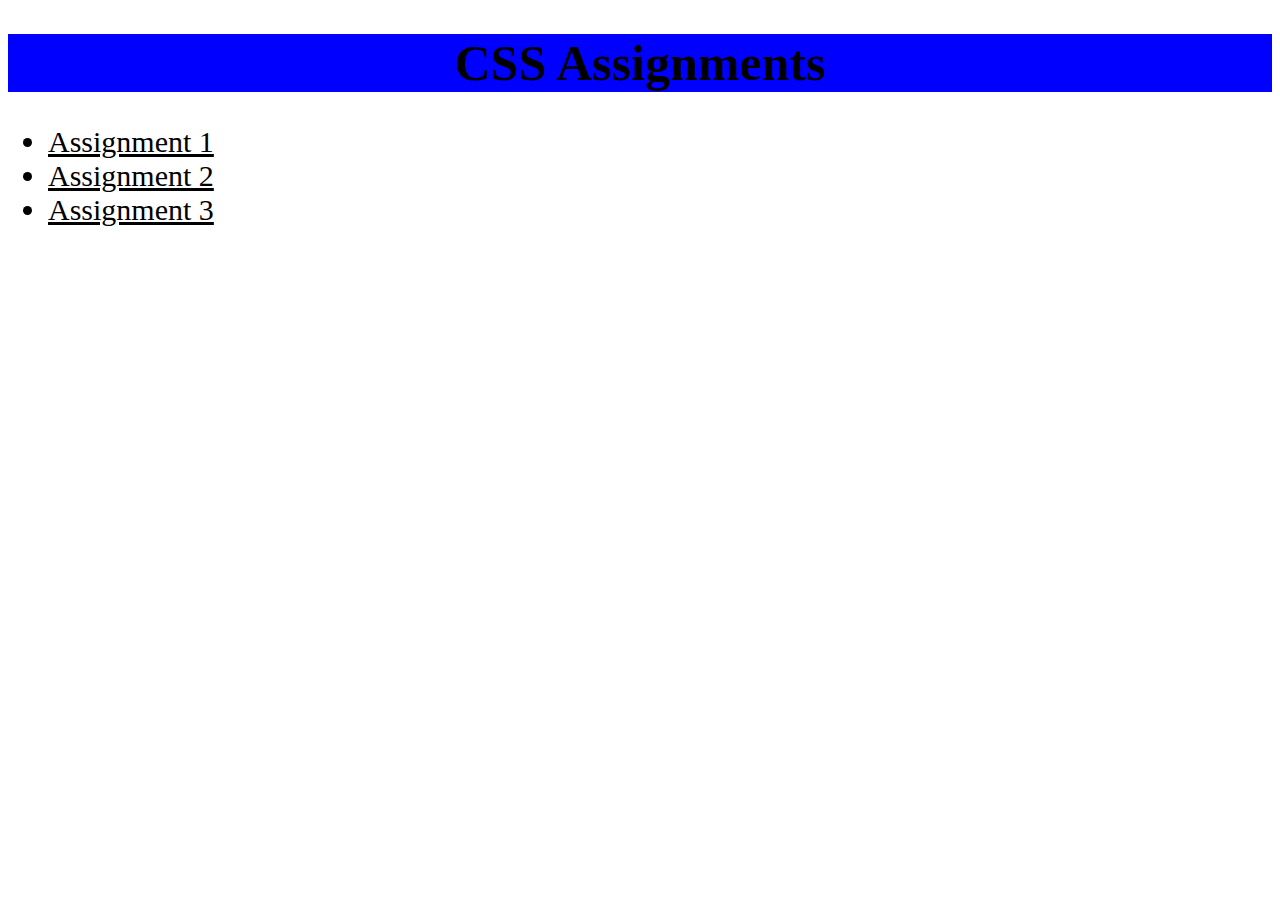
<file: index.html>
<!DOCTYPE html>
<html lang="en">
<head>
    <meta charset="UTF-8">
    <meta name="viewport" content="width=device-width, initial-scale=1.0">
    <title>CSS-Assignment</title>
    <link rel="stylesheet" href="style.css">
</head>
<body>
    <h1 class="main">CSS Assignments</h1>
    <ul>
        <li><a href="Assignment 1/Assignment1.html" target="_blank">Assignment 1</a></li>
        <li><a href="Assignment 2/Assignment2.html" target="_blank">Assignment 2</a></li>
        <li><a href="Assignment 3/Assignment3.html" target="_blank">Assignment 3</a></li>
    </ul>
</body>
</html>
</file>
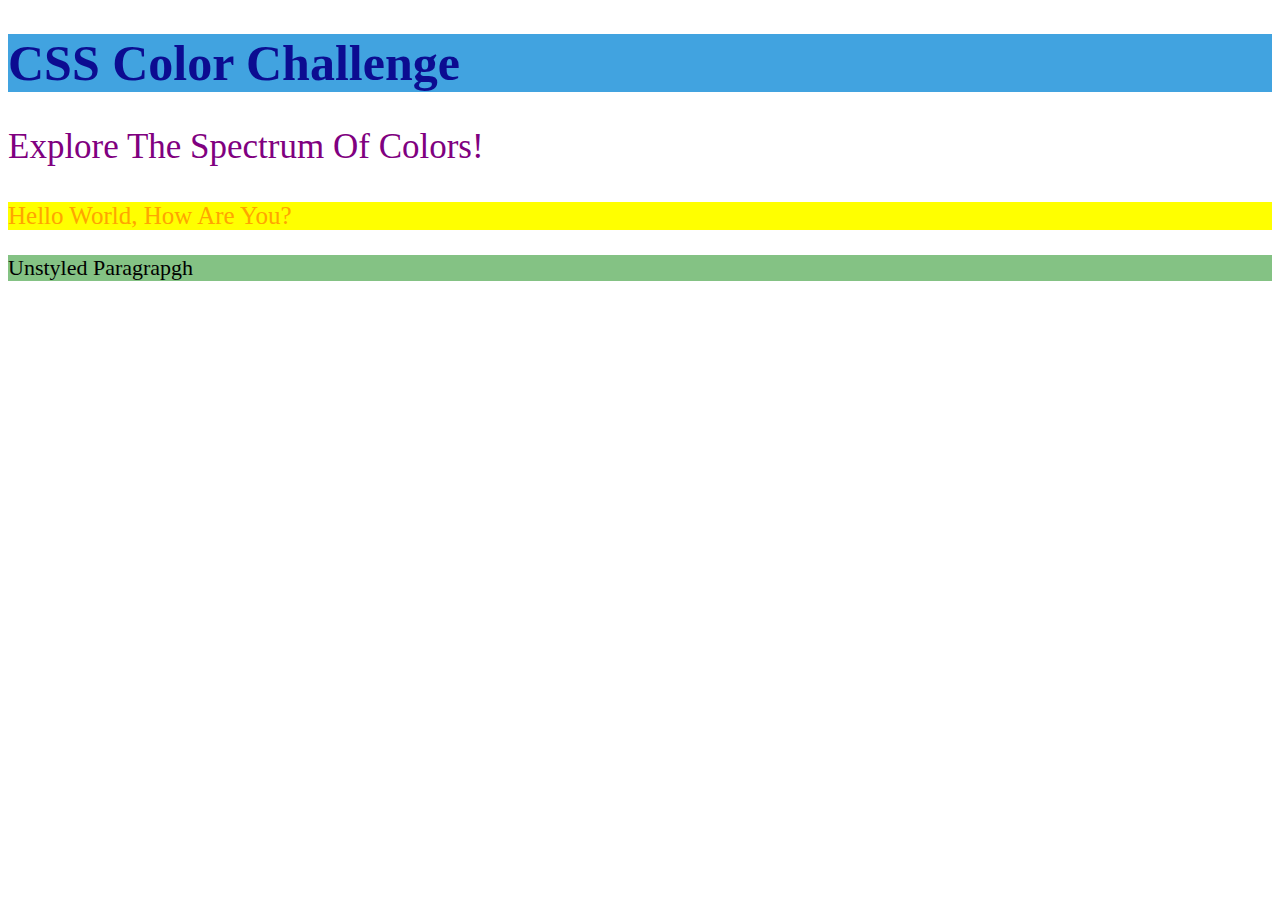
<file: Assignment 1/Assignment1.html>
<!DOCTYPE html>
<html lang="en">
<head>
    <meta charset="UTF-8">
    <meta name="viewport" content="width=device-width, initial-scale=1.0">
    <title>CSS-Assignment 1</title>
    <link rel="stylesheet" href="assignment1.css">
</head>
<body>
    <h1 id="heading">CSS color challenge</h1>
    <p class="one">explore the spectrum of colors!</p>
    <p class="two">hello world, how are you?</p>
    <p class="three">unstyled paragrapgh</p>
</body>
</html>
</file>
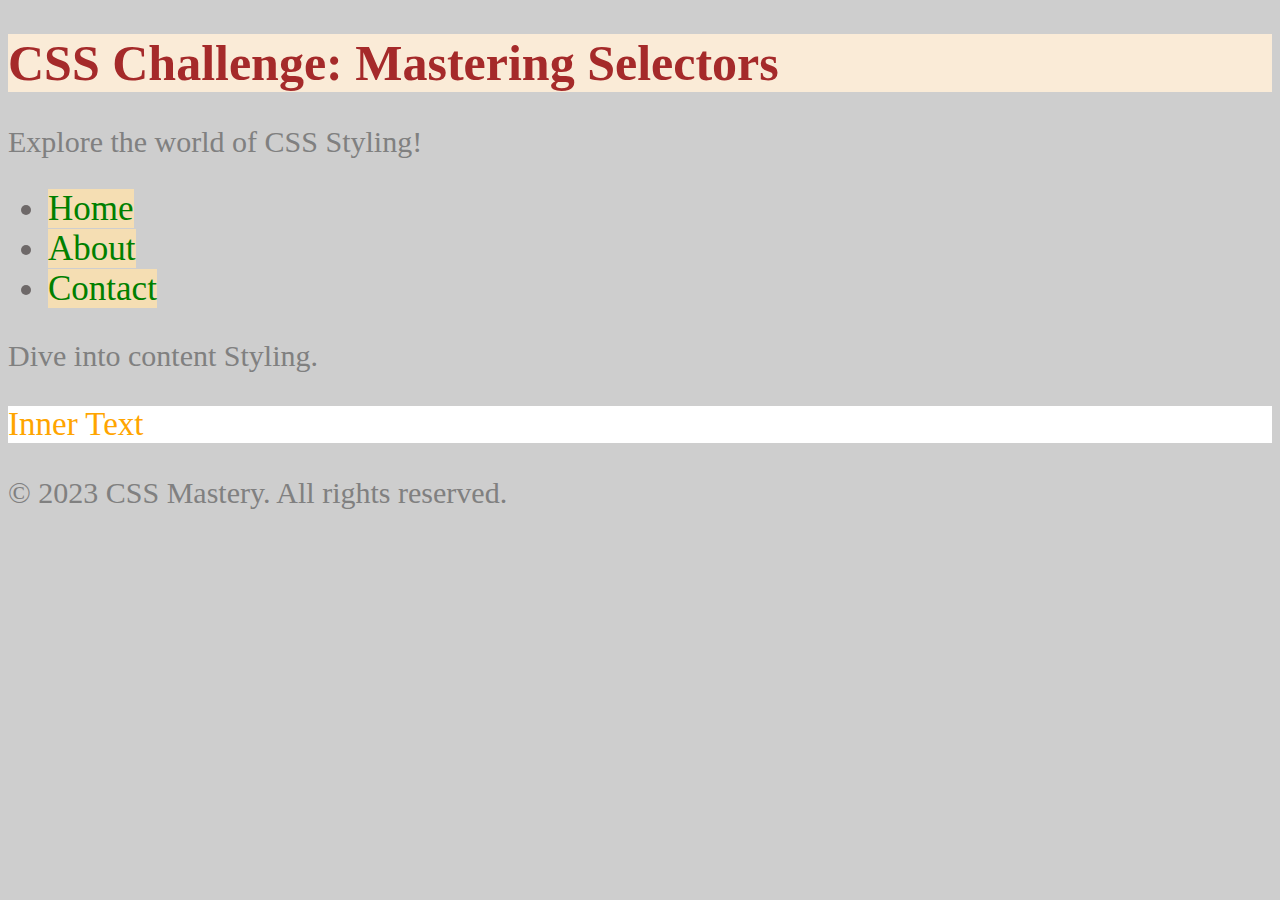
<file: Assignment 2/Assignment2.html>
<!DOCTYPE html>
<html lang="en">
<head>
    <meta charset="UTF-8">
    <meta name="viewport" content="width=device-width, initial-scale=1.0">
    <title>CSS-Assignment 2</title>
    <link rel="stylesheet" href="assignment2.css">
</head>
<body>
    <h1 class="main">CSS Challenge: Mastering Selectors</h1>
    <p>Explore the world of CSS Styling!</p>
        <ul>
            <li><span>Home</span></li>
            <li><span>About</span></li>
            <li><span>Contact</span></li>
        </ul>
     <p>Dive into content Styling.</p>
    <p class="inner">Inner Text</p>
    <p>	&#169;  2023 CSS Mastery. All rights reserved.</p>
</body>
</html>
</file>
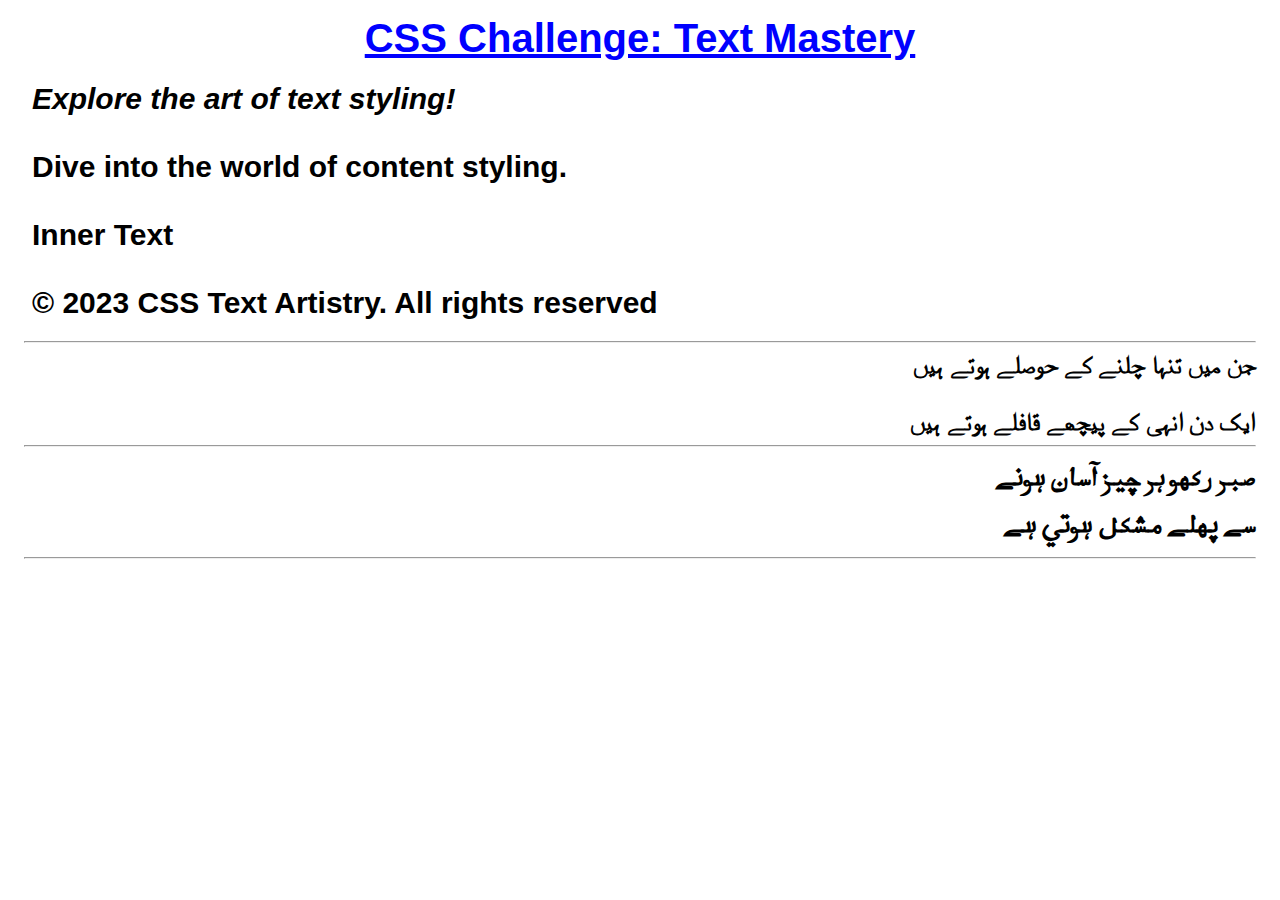
<file: Assignment 3/Assignment3.html>
<!DOCTYPE html>
<html lang="en">
<head>
    <meta charset="UTF-8">
    <meta name="viewport" content="width=device-width, initial-scale=1.0">
    <title>CSS-Assignment 3</title>
    <link rel="stylesheet" href="Assignment3.css">
</head>
<body>
    <h1 class="main">
        CSS Challenge: Text Mastery
    </h1>
    <div>
        <p class="italic">Explore the art of text styling!</p>
        <p>Dive into the world of content styling.</p>
        <p>Inner Text</p>
        <p>&#169; 2023 CSS Text Artistry. All rights reserved</p>
    </div>
<hr>
    <p class="urdu-font">جن میں تنہا چلنے کے حوصلے ہوتے ہیں
        <br><br>
        ایک دن انہی کے پیچھے قافلے ہوتے ہیں
    </p>
    <hr>
    <p class="urdu-font2">
        صبر رکھو ہر چیز آسان ہونے
        <br>
        سے پہلے مشکل ہوتی ہے
    </p>
    <hr>
</body>
</html>
</file>
<file: style.css>
.main{
   background-color: blue;
   color:black;
   font-size: 50px;
   text-align: center;
}
li{
    font-size: 30px;
 }
a{
    color: black;
}
</file>
<file: Assignment 1/assignment1.css>
#heading{
    background-color: rgb(65, 163, 224);
    color: rgb(12, 12, 145);
    text-transform: capitalize;
    font-size: 50px;
}
.one{
    color: purple;
    font-size: 35px;
    text-transform: capitalize;
}
.two{
    background-color: yellow;
    color: orange;
    text-transform: capitalize;
    font-size: 25px;
}
.three{
    background-color: rgb(132, 194, 132);
    font-size: 22px;
    text-transform: capitalize;
}
</file>
<file: Assignment 2/assignment2.css>
*{
    background-color: rgb(206, 206, 206);
}

.main{
    background-color: antiquewhite;
    color: brown;
    font-size: 50px;
}
p{
 color: gray;
 font-size: 30px;
}
span{
    background-color: wheat;
    color:green;
}
.inner{
    background-color: rgb(255, 255, 255);
    color: orange;
    font-size: 33px;
}
li{
    font-size: 35px;
    color: rgb(110, 105, 105);
}
</file>
<file: Assignment 3/Assignment3.css>
@import url('https://fonts.googleapis.com/css2?family=Noto+Nastaliq+Urdu&display=swap');
   
@font-face {
    font-family:"urdu-font";
    src: url(Al\ Qalam\ Kolkatta\ Quranic\ font\ Regular.ttf);
}


*{
    padding: 0%;
    margin: 8px;
    font-family: sans-serif;
    font-weight: bold;
}


.main{
    text-decoration: underline;
    color: blue;
    font-size: 40px;
    text-align: center;
}
div{
    font-size: 30px;
    line-height: 60px;
}
.italic{
    font-style: italic;
}
.urdu-font{
    font-size: 25px;
    text-align: right;
    font-family: "Noto Nastaliq";
}
.urdu-font2{
    font-size: 35px;
    text-align: right;
    font-family:"urdu-font";

}
</file>
